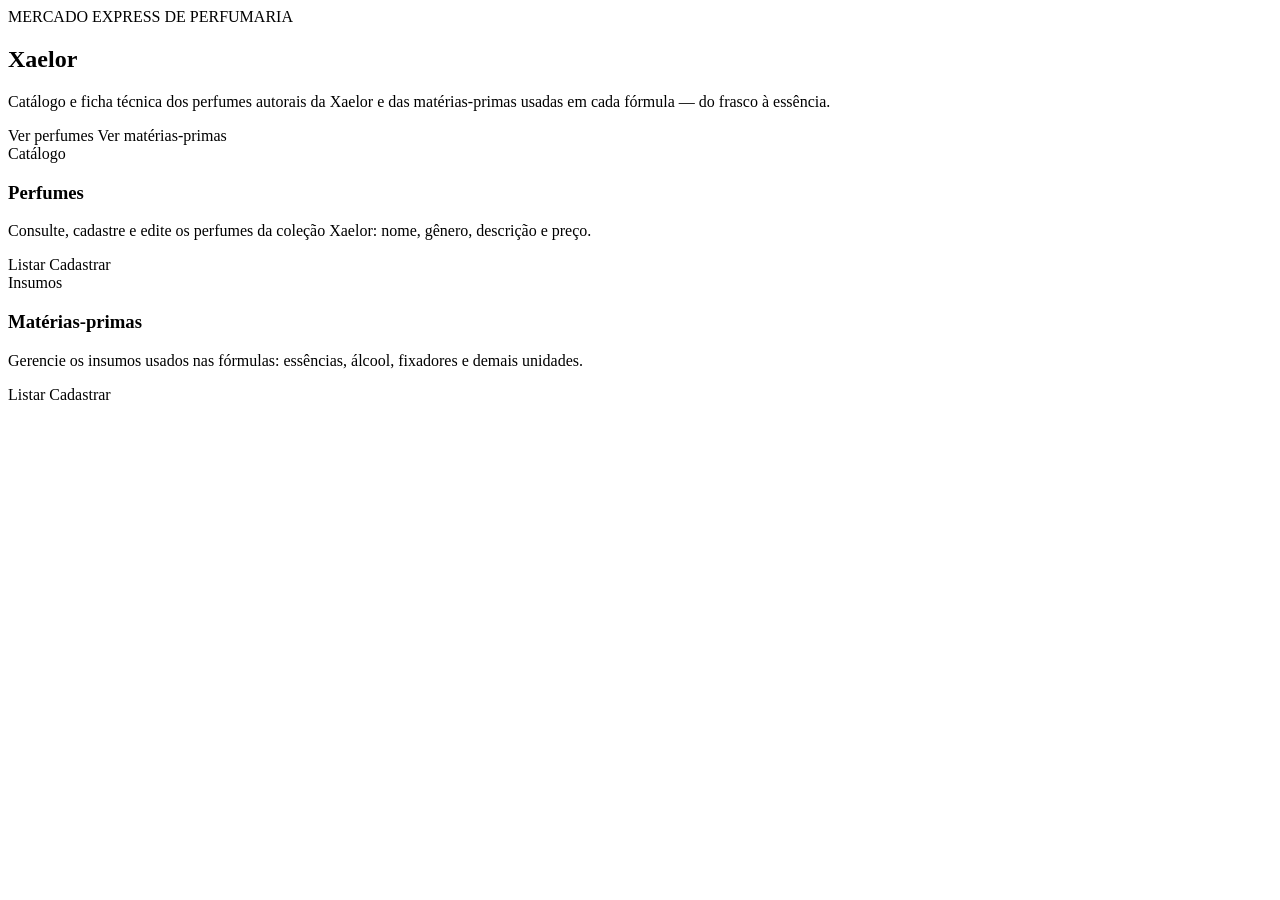
<file: src/main/resources/templates/index.html>
<!DOCTYPE html>
<html xmlns:th="http://www.thymeleaf.org">
<head th:replace="~{fragments/head :: head('Início')}"></head>
<body>
<div th:replace="~{fragments/nav :: nav}"></div>

<div th:if="${mensagem}" class="xa-flash" th:text="${mensagem}"></div>

<section class="xa-hero">
  <div class="eyebrow-line">MERCADO EXPRESS DE PERFUMARIA</div>
  <h1>Xaelor</h1>
  <p style="margin-left:auto;margin-right:auto;">
    Catálogo e ficha técnica dos perfumes autorais da Xaelor e das matérias-primas
    usadas em cada fórmula — do frasco à essência.
  </p>
  <div class="xa-actions">
    <a th:href="@{/perfumes}" class="btn btn-primary">Ver perfumes</a>
    <a th:href="@{/materias-primas}" class="btn">Ver matérias-primas</a>
  </div>
</section>

<main>
  <div class="xa-grid">
    <div class="xa-card">
      <span class="tag">Catálogo</span>
      <h3>Perfumes</h3>
      <p>Consulte, cadastre e edite os perfumes da coleção Xaelor: nome, gênero, descrição e preço.</p>
      <div class="xa-card-actions">
        <a th:href="@{/perfumes}" class="btn btn-sm">Listar</a>
        <a th:href="@{/perfumes/novo}" class="btn btn-sm btn-wine">Cadastrar</a>
      </div>
    </div>
    <div class="xa-card">
      <span class="tag">Insumos</span>
      <h3>Matérias-primas</h3>
      <p>Gerencie os insumos usados nas fórmulas: essências, álcool, fixadores e demais unidades.</p>
      <div class="xa-card-actions">
        <a th:href="@{/materias-primas}" class="btn btn-sm">Listar</a>
        <a th:href="@{/materias-primas/nova}" class="btn btn-sm btn-wine">Cadastrar</a>
      </div>
    </div>
  </div>
</main>

<div th:replace="~{fragments/footer :: footer}"></div>
</body>
</html>
</file>
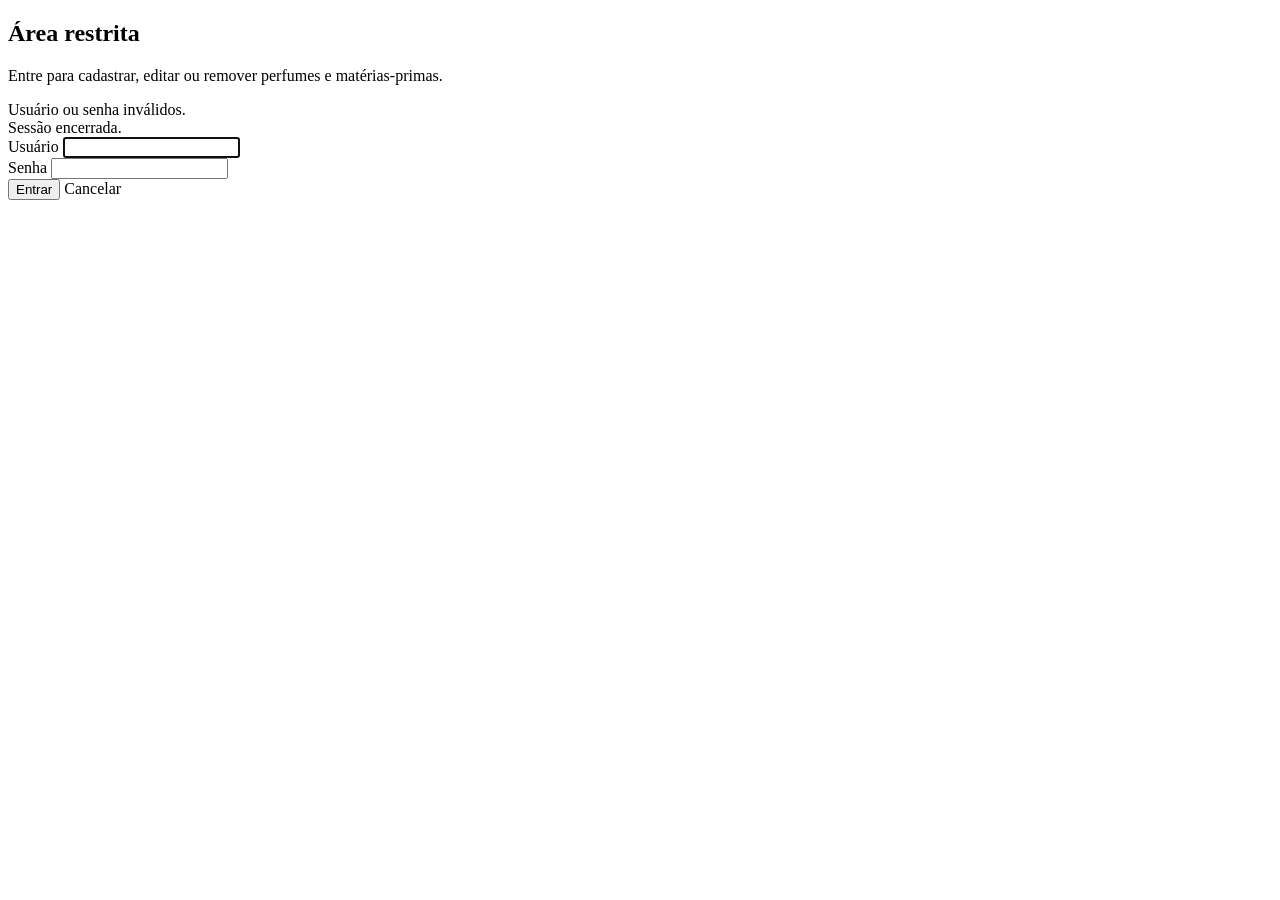
<file: src/main/resources/templates/login.html>
<!DOCTYPE html>
<html xmlns:th="http://www.thymeleaf.org">
<head th:replace="~{fragments/head :: head('Entrar')}"></head>
<body>
<div th:replace="~{fragments/nav :: nav}"></div>

<main>
  <div class="xa-login">
    <h2>Área restrita</h2>
    <p>Entre para cadastrar, editar ou remover perfumes e matérias-primas.</p>

    <div th:if="${param.error}" class="xa-flash xa-alert-error">
      Usuário ou senha inválidos.
    </div>
    <div th:if="${param.logout}" class="xa-flash">
      Sessão encerrada.
    </div>

    <form th:action="@{/login}" method="post" class="xa-form" style="text-align:left;">
      <div class="xa-field">
        <label for="username">Usuário</label>
        <input id="username" type="text" name="username" autofocus="autofocus"/>
      </div>
      <div class="xa-field">
        <label for="password">Senha</label>
        <input id="password" type="password" name="password"/>
      </div>
      <div class="xa-form-actions">
        <button type="submit" class="btn btn-primary">Entrar</button>
        <a th:href="@{/}" class="btn btn-ghost">Cancelar</a>
      </div>
    </form>
  </div>
</main>

<div th:replace="~{fragments/footer :: footer}"></div>
</body>
</html>
</file>
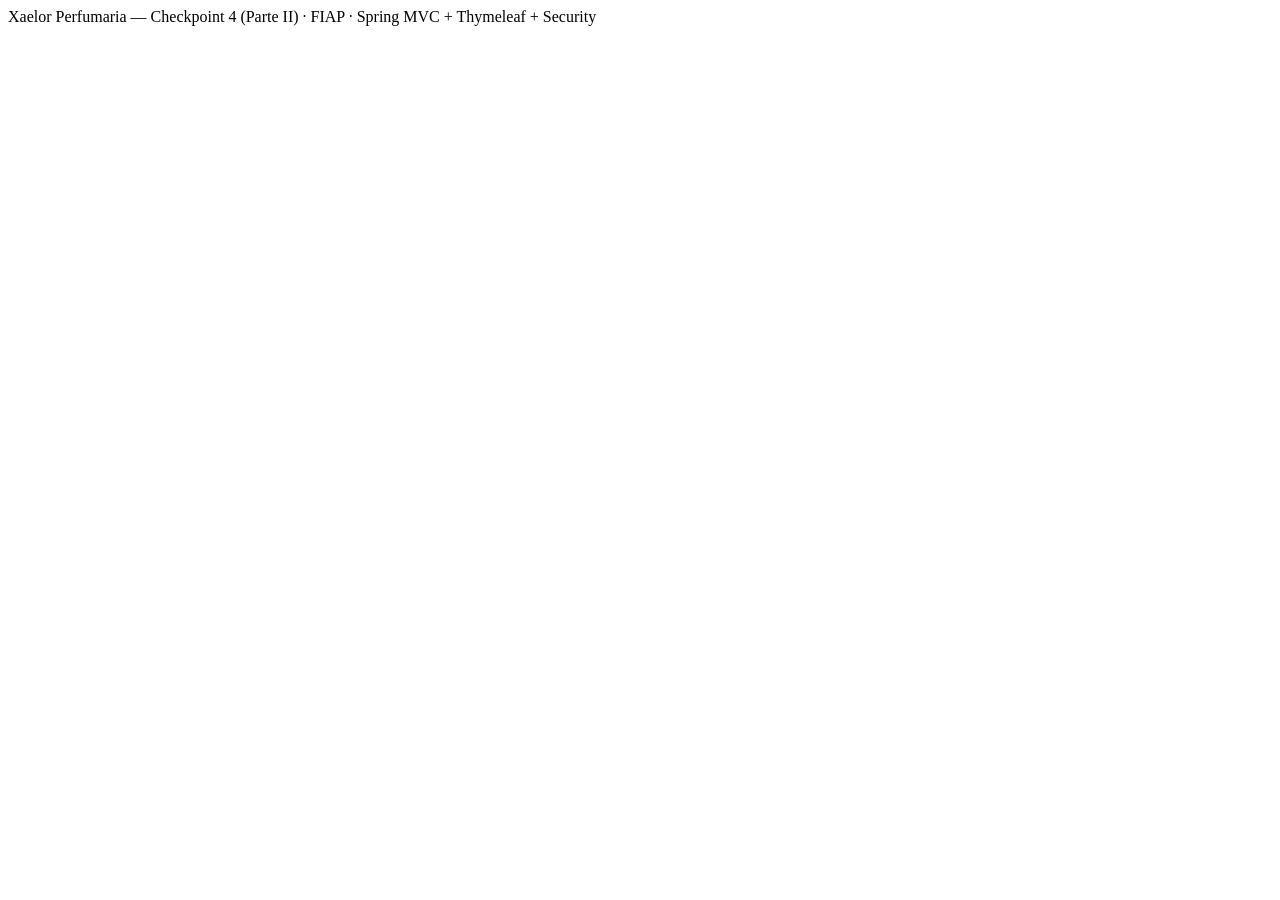
<file: src/main/resources/templates/fragments/footer.html>
<!DOCTYPE html>
<html xmlns:th="http://www.thymeleaf.org">
<body>
<footer class="xa-footer" th:fragment="footer">
  Xaelor Perfumaria — Checkpoint 4 (Parte II) · FIAP · Spring MVC + Thymeleaf + Security
</footer>
</body>
</html>
</file>
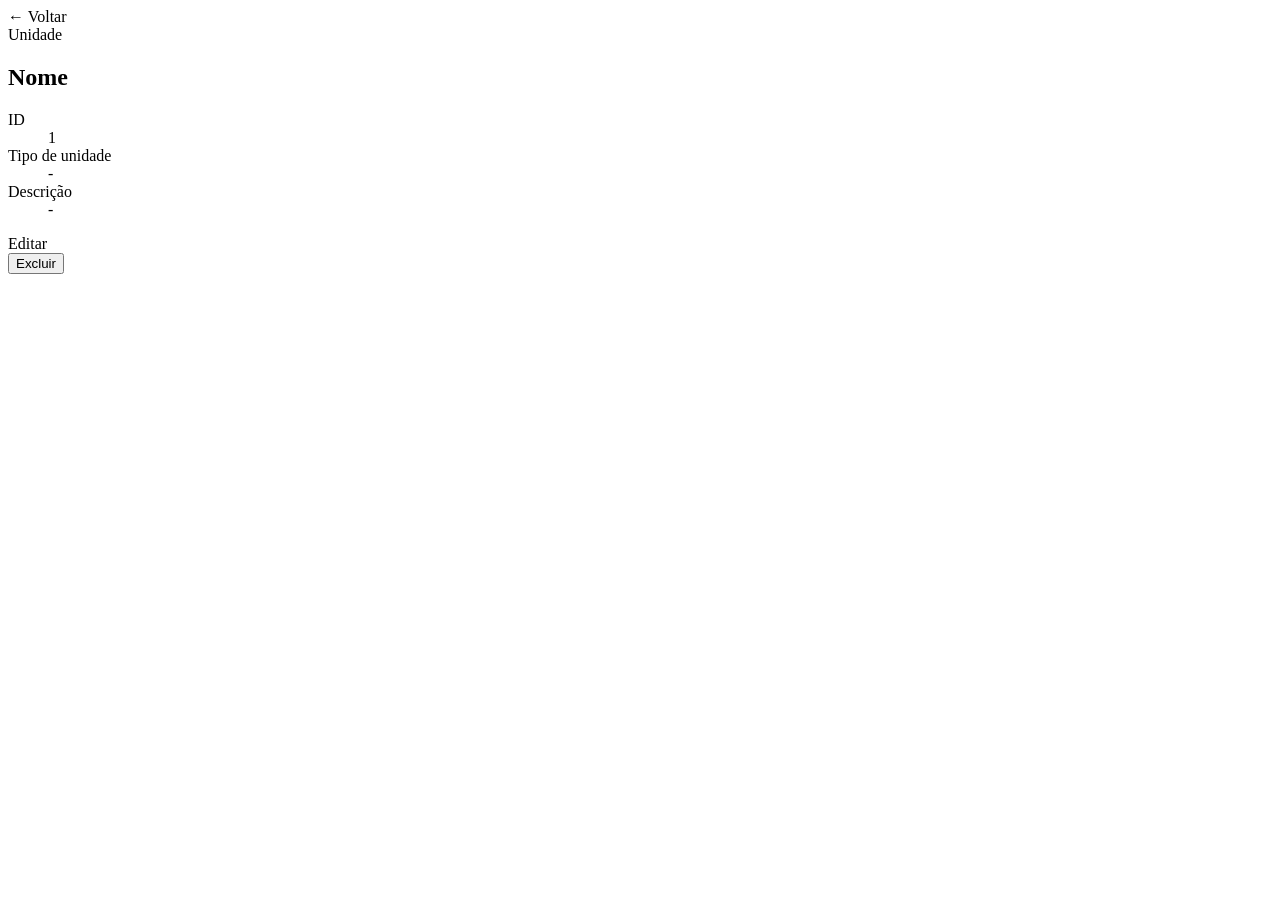
<file: src/main/resources/templates/materiaprima/detail.html>
<!DOCTYPE html>
<html xmlns:th="http://www.thymeleaf.org" xmlns:sec="http://www.thymeleaf.org/extras/spring-security">
<head th:replace="~{fragments/head :: head('Detalhe da matéria-prima')}"></head>
<body>
<div th:replace="~{fragments/nav :: nav}"></div>

<main>
  <a th:href="@{/materias-primas}" class="btn btn-ghost btn-sm">&larr; Voltar</a>

  <div class="xa-detail">
    <span class="tag" th:text="${materiaPrima.tipoUnidade}">Unidade</span>
    <h2 th:text="${materiaPrima.nome}">Nome</h2>
    <dl>
      <dt>ID</dt><dd th:text="${materiaPrima.id}">1</dd>
      <dt>Tipo de unidade</dt><dd th:text="${materiaPrima.tipoUnidade}">-</dd>
      <dt>Descrição</dt><dd th:text="${materiaPrima.descricao} ?: '—'">-</dd>
    </dl>
    <div class="xa-form-actions" sec:authorize="isAuthenticated()">
      <a th:href="@{/materias-primas/{id}/editar(id=${materiaPrima.id})}" class="btn btn-ghost">Editar</a>
      <form th:action="@{/materias-primas/{id}/deletar(id=${materiaPrima.id})}" method="post"
            onsubmit="return confirm('Remover esta matéria-prima?');">
        <button type="submit" class="btn btn-wine">Excluir</button>
      </form>
    </div>
  </div>
</main>

<div th:replace="~{fragments/footer :: footer}"></div>
</body>
</html>
</file>
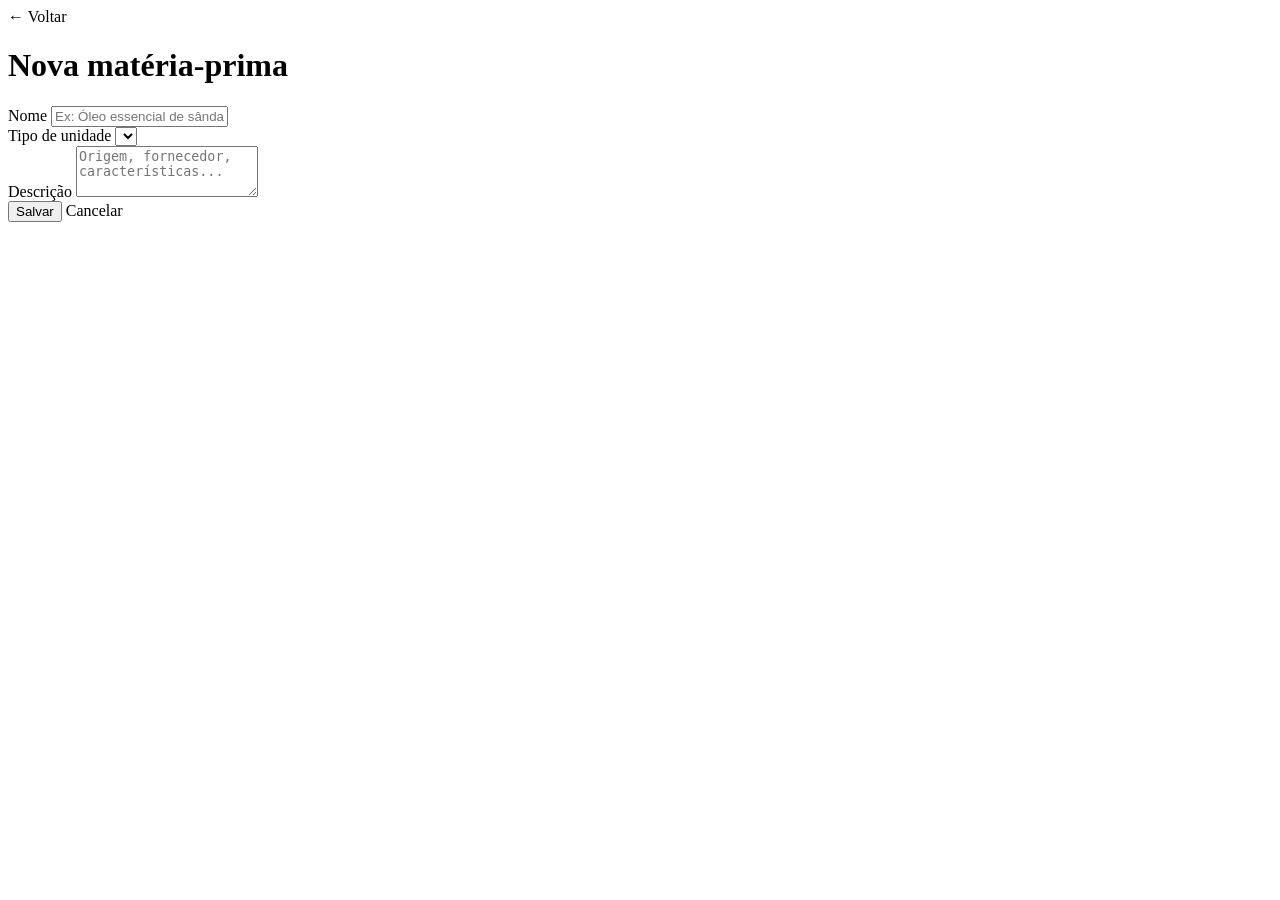
<file: src/main/resources/templates/materiaprima/form.html>
<!DOCTYPE html>
<html xmlns:th="http://www.thymeleaf.org">
<head th:replace="~{fragments/head :: head(${modoEdicao} ? 'Editar matéria-prima' : 'Nova matéria-prima')}"></head>
<body>
<div th:replace="~{fragments/nav :: nav}"></div>

<main>
  <a th:href="@{/materias-primas}" class="btn btn-ghost btn-sm">&larr; Voltar</a>
  <h1 th:text="${modoEdicao} ? 'Editar matéria-prima' : 'Nova matéria-prima'">Nova matéria-prima</h1>

  <form class="xa-form"
        th:action="${modoEdicao} ? @{/materias-primas/{id}/editar(id=${materiaPrima.id})} : @{/materias-primas}"
        th:object="${materiaPrima}" method="post">

    <div class="xa-field">
      <label for="nome">Nome</label>
      <input id="nome" type="text" th:field="*{nome}" placeholder="Ex: Óleo essencial de sândalo"/>
      <div class="xa-error" th:if="${#fields.hasErrors('nome')}" th:errors="*{nome}"></div>
    </div>

    <div class="xa-field">
      <label for="tipoUnidade">Tipo de unidade</label>
      <select id="tipoUnidade" th:field="*{tipoUnidade}">
        <option th:each="tipo : ${tiposUnidade}" th:value="${tipo}" th:text="${tipo}"></option>
      </select>
      <div class="xa-error" th:if="${#fields.hasErrors('tipoUnidade')}" th:errors="*{tipoUnidade}"></div>
    </div>

    <div class="xa-field">
      <label for="descricao">Descrição</label>
      <textarea id="descricao" rows="3" th:field="*{descricao}" placeholder="Origem, fornecedor, características..."></textarea>
    </div>

    <div class="xa-form-actions">
      <button type="submit" class="btn btn-primary" th:text="${modoEdicao} ? 'Salvar alterações' : 'Cadastrar matéria-prima'">Salvar</button>
      <a th:href="@{/materias-primas}" class="btn btn-ghost">Cancelar</a>
    </div>
  </form>
</main>

<div th:replace="~{fragments/footer :: footer}"></div>
</body>
</html>
</file>
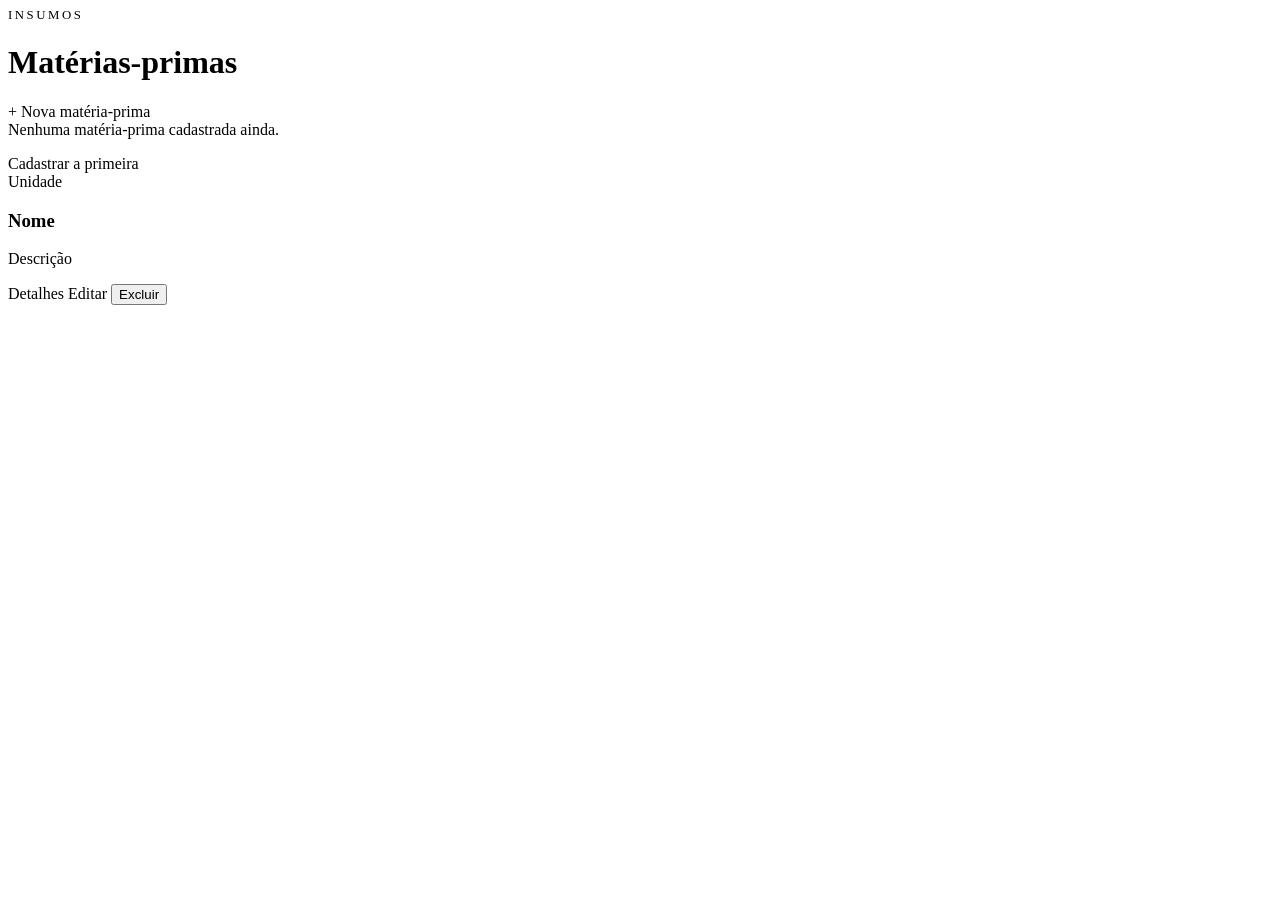
<file: src/main/resources/templates/materiaprima/list.html>
<!DOCTYPE html>
<html xmlns:th="http://www.thymeleaf.org" xmlns:sec="http://www.thymeleaf.org/extras/spring-security">
<head th:replace="~{fragments/head :: head('Matérias-primas')}"></head>
<body>
<div th:replace="~{fragments/nav :: nav}"></div>

<div th:if="${mensagem}" class="xa-flash" th:text="${mensagem}"></div>

<main>
  <div class="xa-section-head">
    <div>
      <div class="eyebrow-line" style="color:var(--xa-wine-soft);font-size:0.8rem;letter-spacing:0.2em;">INSUMOS</div>
      <h1>Matérias-primas</h1>
    </div>
    <a sec:authorize="isAuthenticated()" th:href="@{/materias-primas/nova}" class="btn btn-primary">+ Nova matéria-prima</a>
  </div>

  <div th:if="${#lists.isEmpty(materiasPrimas)}" class="xa-empty">
    Nenhuma matéria-prima cadastrada ainda.
    <div style="margin-top:1rem;">
      <a sec:authorize="isAuthenticated()" th:href="@{/materias-primas/nova}" class="btn btn-wine">Cadastrar a primeira</a>
    </div>
  </div>

  <div class="xa-grid" th:unless="${#lists.isEmpty(materiasPrimas)}">
    <div class="xa-card" th:each="mp : ${materiasPrimas}">
      <span class="tag" th:text="${mp.tipoUnidade}">Unidade</span>
      <h3 th:text="${mp.nome}">Nome</h3>
      <p th:if="${mp.descricao}" th:text="${mp.descricao}">Descrição</p>
      <div class="xa-card-actions">
        <a th:href="@{/materias-primas/{id}(id=${mp.id})}" class="btn btn-sm">Detalhes</a>
        <a sec:authorize="isAuthenticated()" th:href="@{/materias-primas/{id}/editar(id=${mp.id})}" class="btn btn-sm btn-ghost">Editar</a>
        <form sec:authorize="isAuthenticated()" th:action="@{/materias-primas/{id}/deletar(id=${mp.id})}" method="post" style="display:inline"
              onsubmit="return confirm('Remover esta matéria-prima?');">
          <button type="submit" class="btn btn-sm btn-wine">Excluir</button>
        </form>
      </div>
    </div>
  </div>
</main>

<div th:replace="~{fragments/footer :: footer}"></div>
</body>
</html>
</file>
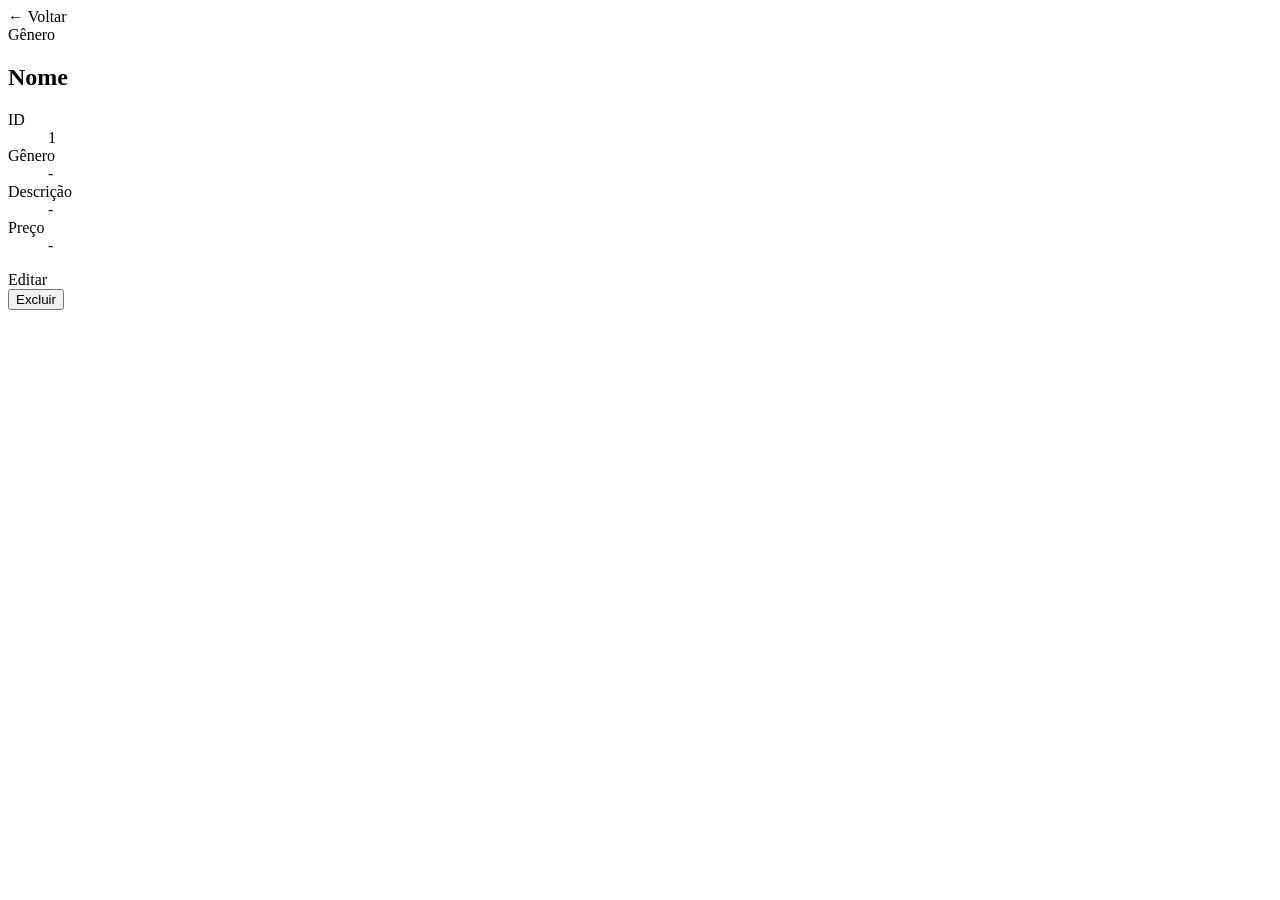
<file: src/main/resources/templates/perfumes/detail.html>
<!DOCTYPE html>
<html xmlns:th="http://www.thymeleaf.org" xmlns:sec="http://www.thymeleaf.org/extras/spring-security">
<head th:replace="~{fragments/head :: head('Detalhe do perfume')}"></head>
<body>
<div th:replace="~{fragments/nav :: nav}"></div>

<main>
  <a th:href="@{/perfumes}" class="btn btn-ghost btn-sm">&larr; Voltar</a>

  <div class="xa-detail">
    <span class="tag" th:text="${perfume.generoPerfume}">Gênero</span>
    <h2 th:text="${perfume.nomePerfume}">Nome</h2>
    <dl>
      <dt>ID</dt><dd th:text="${perfume.id}">1</dd>
      <dt>Gênero</dt><dd th:text="${perfume.generoPerfume}">-</dd>
      <dt>Descrição</dt><dd th:text="${perfume.descricaoPerfume} ?: '—'">-</dd>
      <dt>Preço</dt>
      <dd th:text="${perfume.preco != null} ? 'R$ ' + ${#numbers.formatDecimal(perfume.preco, 1, 2)} : '—'">-</dd>
    </dl>
    <div class="xa-form-actions" sec:authorize="isAuthenticated()">
      <a th:href="@{/perfumes/{id}/editar(id=${perfume.id})}" class="btn btn-ghost">Editar</a>
      <form th:action="@{/perfumes/{id}/deletar(id=${perfume.id})}" method="post"
            onsubmit="return confirm('Remover este perfume?');">
        <button type="submit" class="btn btn-wine">Excluir</button>
      </form>
    </div>
  </div>
</main>

<div th:replace="~{fragments/footer :: footer}"></div>
</body>
</html>
</file>
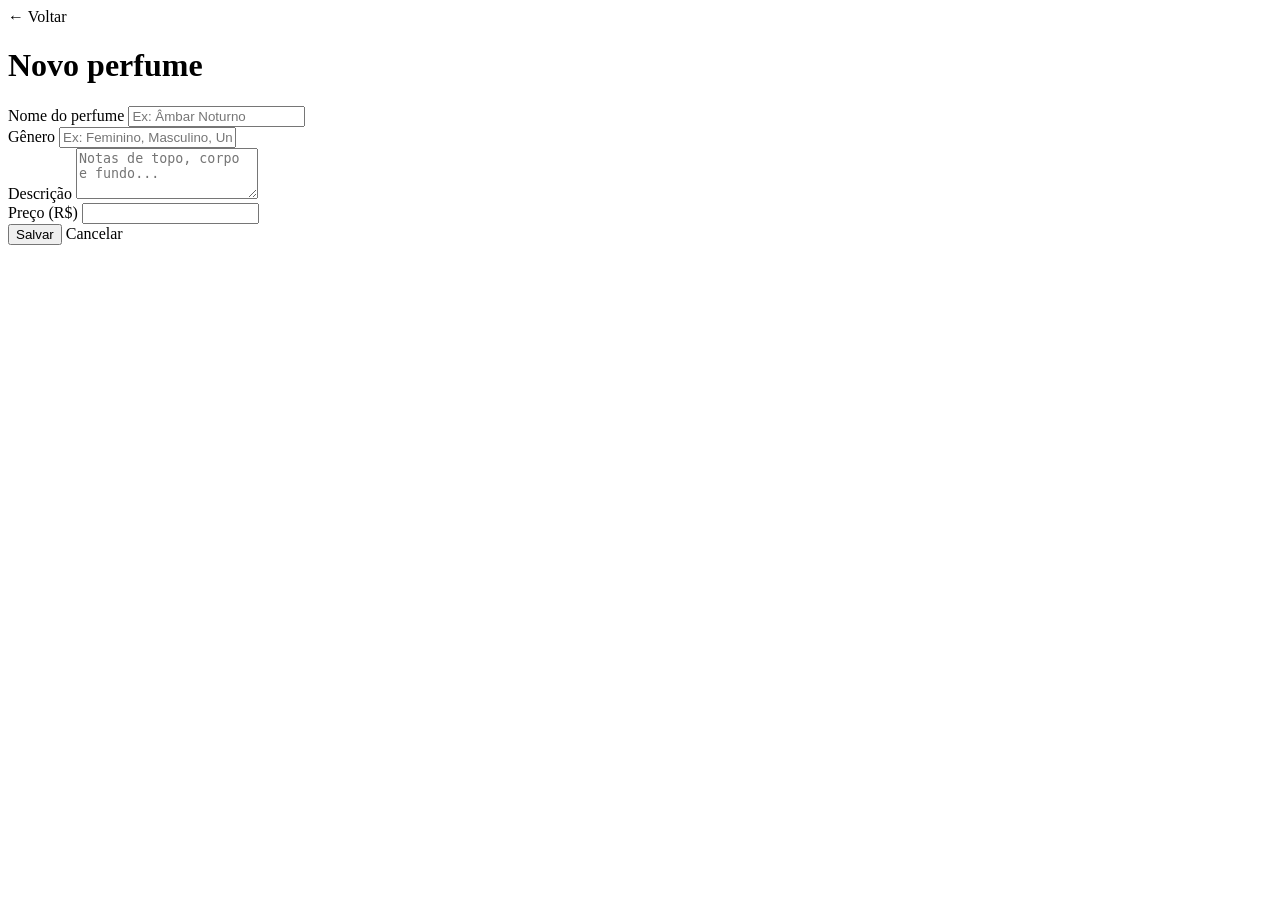
<file: src/main/resources/templates/perfumes/form.html>
<!DOCTYPE html>
<html xmlns:th="http://www.thymeleaf.org">
<head th:replace="~{fragments/head :: head(${modoEdicao} ? 'Editar perfume' : 'Novo perfume')}"></head>
<body>
<div th:replace="~{fragments/nav :: nav}"></div>

<main>
  <a th:href="@{/perfumes}" class="btn btn-ghost btn-sm">&larr; Voltar</a>
  <h1 th:text="${modoEdicao} ? 'Editar perfume' : 'Novo perfume'">Novo perfume</h1>

  <form class="xa-form"
        th:action="${modoEdicao} ? @{/perfumes/{id}/editar(id=${perfume.id})} : @{/perfumes}"
        th:object="${perfume}" method="post">

    <div class="xa-field">
      <label for="nomePerfume">Nome do perfume</label>
      <input id="nomePerfume" type="text" th:field="*{nomePerfume}" placeholder="Ex: Âmbar Noturno"/>
      <div class="xa-error" th:if="${#fields.hasErrors('nomePerfume')}" th:errors="*{nomePerfume}"></div>
    </div>

    <div class="xa-field">
      <label for="generoPerfume">Gênero</label>
      <input id="generoPerfume" type="text" th:field="*{generoPerfume}" placeholder="Ex: Feminino, Masculino, Unissex"/>
      <div class="xa-error" th:if="${#fields.hasErrors('generoPerfume')}" th:errors="*{generoPerfume}"></div>
    </div>

    <div class="xa-field">
      <label for="descricaoPerfume">Descrição</label>
      <textarea id="descricaoPerfume" rows="3" th:field="*{descricaoPerfume}" placeholder="Notas de topo, corpo e fundo..."></textarea>
    </div>

    <div class="xa-field">
      <label for="preco">Preço (R$)</label>
      <input id="preco" type="number" step="0.01" min="0" th:field="*{preco}"/>
    </div>

    <div class="xa-form-actions">
      <button type="submit" class="btn btn-primary" th:text="${modoEdicao} ? 'Salvar alterações' : 'Cadastrar perfume'">Salvar</button>
      <a th:href="@{/perfumes}" class="btn btn-ghost">Cancelar</a>
    </div>
  </form>
</main>

<div th:replace="~{fragments/footer :: footer}"></div>
</body>
</html>
</file>
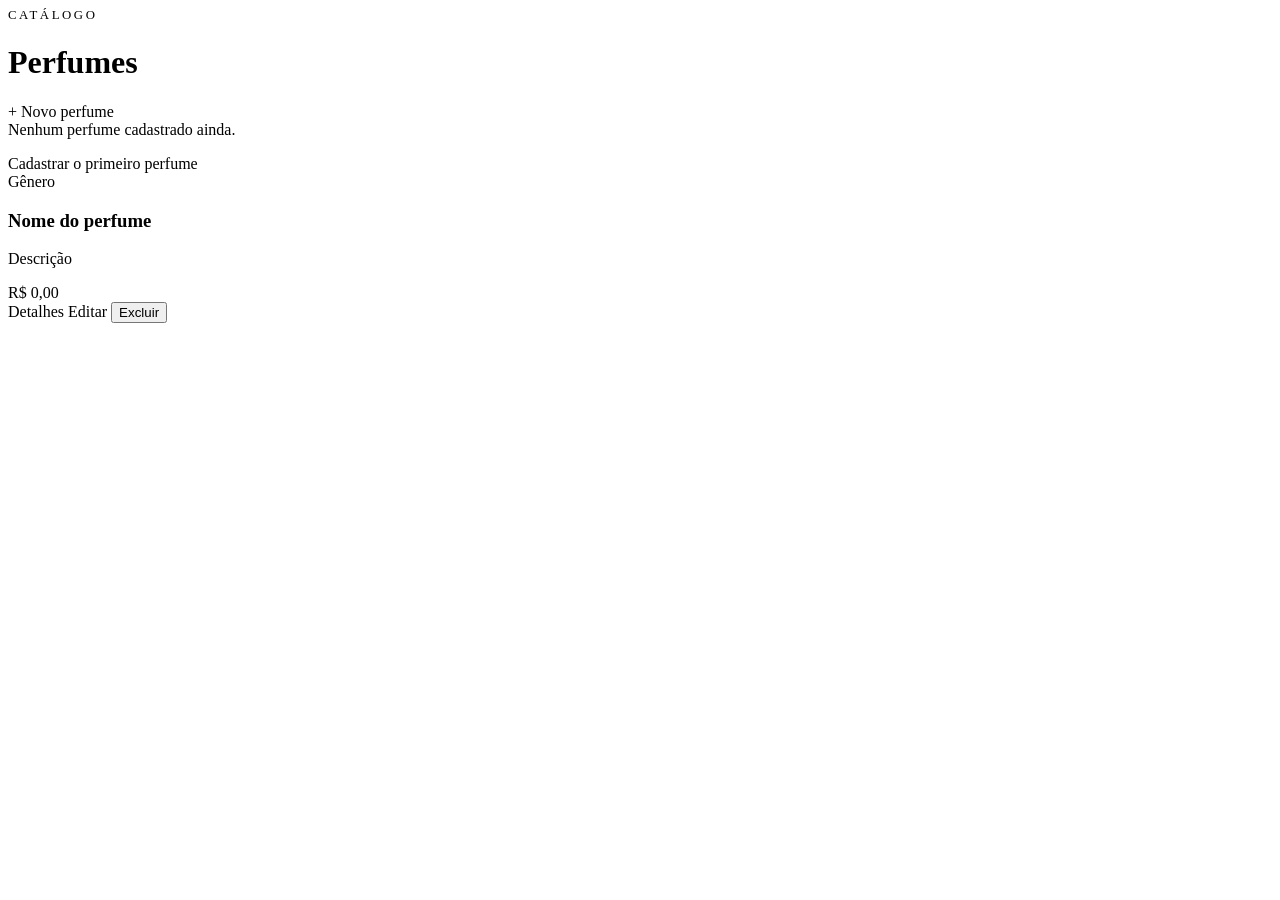
<file: src/main/resources/templates/perfumes/list.html>
<!DOCTYPE html>
<html xmlns:th="http://www.thymeleaf.org" xmlns:sec="http://www.thymeleaf.org/extras/spring-security">
<head th:replace="~{fragments/head :: head('Perfumes')}"></head>
<body>
<div th:replace="~{fragments/nav :: nav}"></div>

<div th:if="${mensagem}" class="xa-flash" th:text="${mensagem}"></div>

<main>
  <div class="xa-section-head">
    <div>
      <div class="eyebrow-line" style="color:var(--xa-wine-soft);font-size:0.8rem;letter-spacing:0.2em;">CATÁLOGO</div>
      <h1>Perfumes</h1>
    </div>
    <a sec:authorize="isAuthenticated()" th:href="@{/perfumes/novo}" class="btn btn-primary">+ Novo perfume</a>
  </div>

  <div th:if="${#lists.isEmpty(perfumes)}" class="xa-empty">
    Nenhum perfume cadastrado ainda.
    <div style="margin-top:1rem;">
      <a sec:authorize="isAuthenticated()" th:href="@{/perfumes/novo}" class="btn btn-wine">Cadastrar o primeiro perfume</a>
    </div>
  </div>

  <div class="xa-grid" th:unless="${#lists.isEmpty(perfumes)}">
    <div class="xa-card" th:each="perfume : ${perfumes}">
      <span class="tag" th:text="${perfume.generoPerfume}">Gênero</span>
      <h3 th:text="${perfume.nomePerfume}">Nome do perfume</h3>
      <p th:if="${perfume.descricaoPerfume}" th:text="${perfume.descricaoPerfume}">Descrição</p>
      <div class="price" th:if="${perfume.preco != null}" th:text="'R$ ' + ${#numbers.formatDecimal(perfume.preco, 1, 2)}">R$ 0,00</div>
      <div class="xa-card-actions">
        <a th:href="@{/perfumes/{id}(id=${perfume.id})}" class="btn btn-sm">Detalhes</a>
        <a sec:authorize="isAuthenticated()" th:href="@{/perfumes/{id}/editar(id=${perfume.id})}" class="btn btn-sm btn-ghost">Editar</a>
        <form sec:authorize="isAuthenticated()" th:action="@{/perfumes/{id}/deletar(id=${perfume.id})}" method="post" style="display:inline"
              onsubmit="return confirm('Remover este perfume?');">
          <button type="submit" class="btn btn-sm btn-wine">Excluir</button>
        </form>
      </div>
    </div>
  </div>
</main>

<div th:replace="~{fragments/footer :: footer}"></div>
</body>
</html>
</file>
